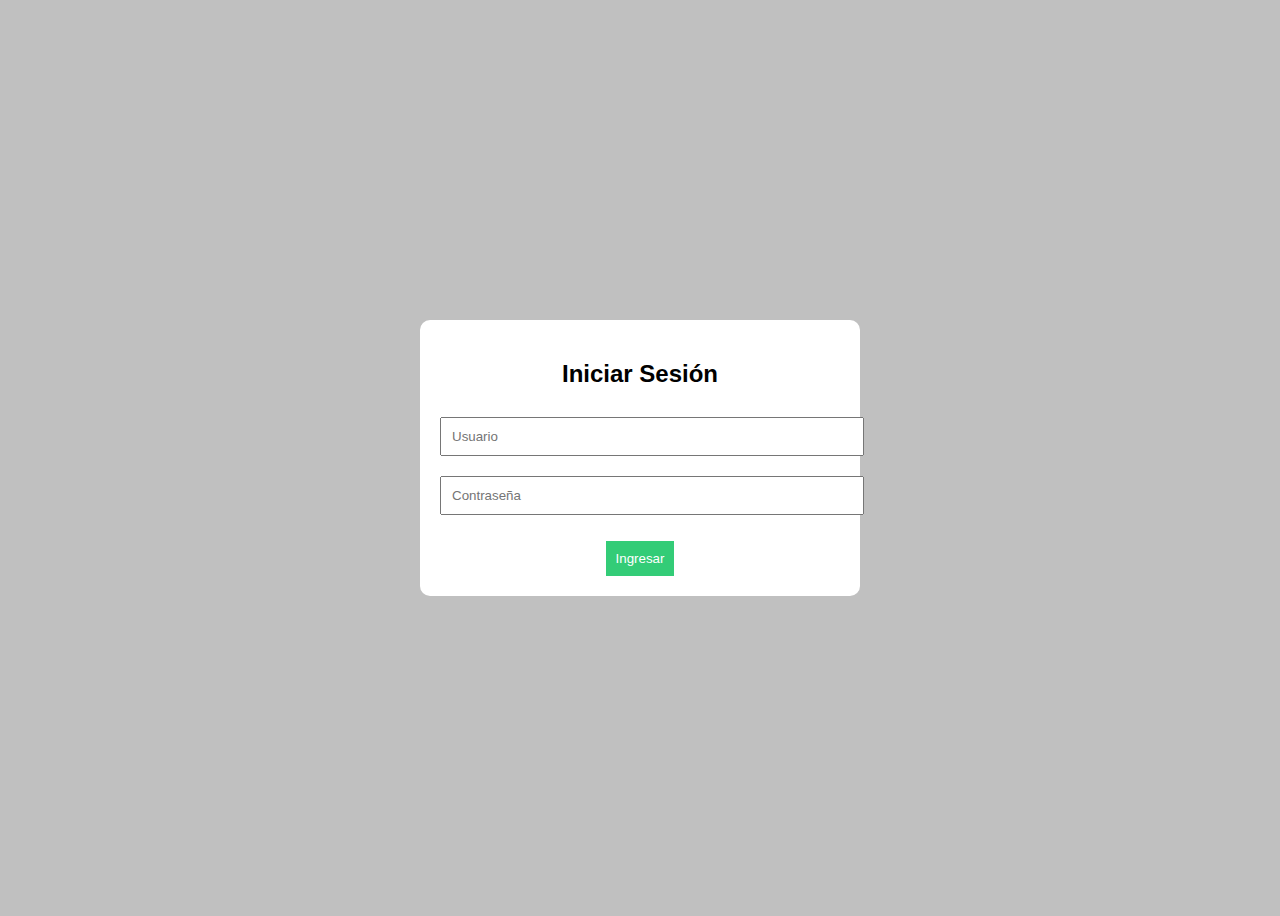
<file: INDEX.html>
<!DOCTYPE html>
<html lang="es">
<head>
  <meta charset="UTF-8">
  <meta name="viewport" content="width=device-width, initial-scale=1.0">
  <title>Login</title>
  <link rel="stylesheet" href="style.css">
</head>
<body>

<div class="login">
  <h2>Iniciar Sesión</h2>
  <form id="loginForm">
    <input type="text" id="usuario" placeholder="Usuario" required>
    <input type="password" id="password" placeholder="Contraseña" required>
    <p class="error" id="error"></p>
    <button type="submit" class="button">Ingresar</button>
  </form>
</div>

<script src="script.js"></script>

</body>
</html>
</file>
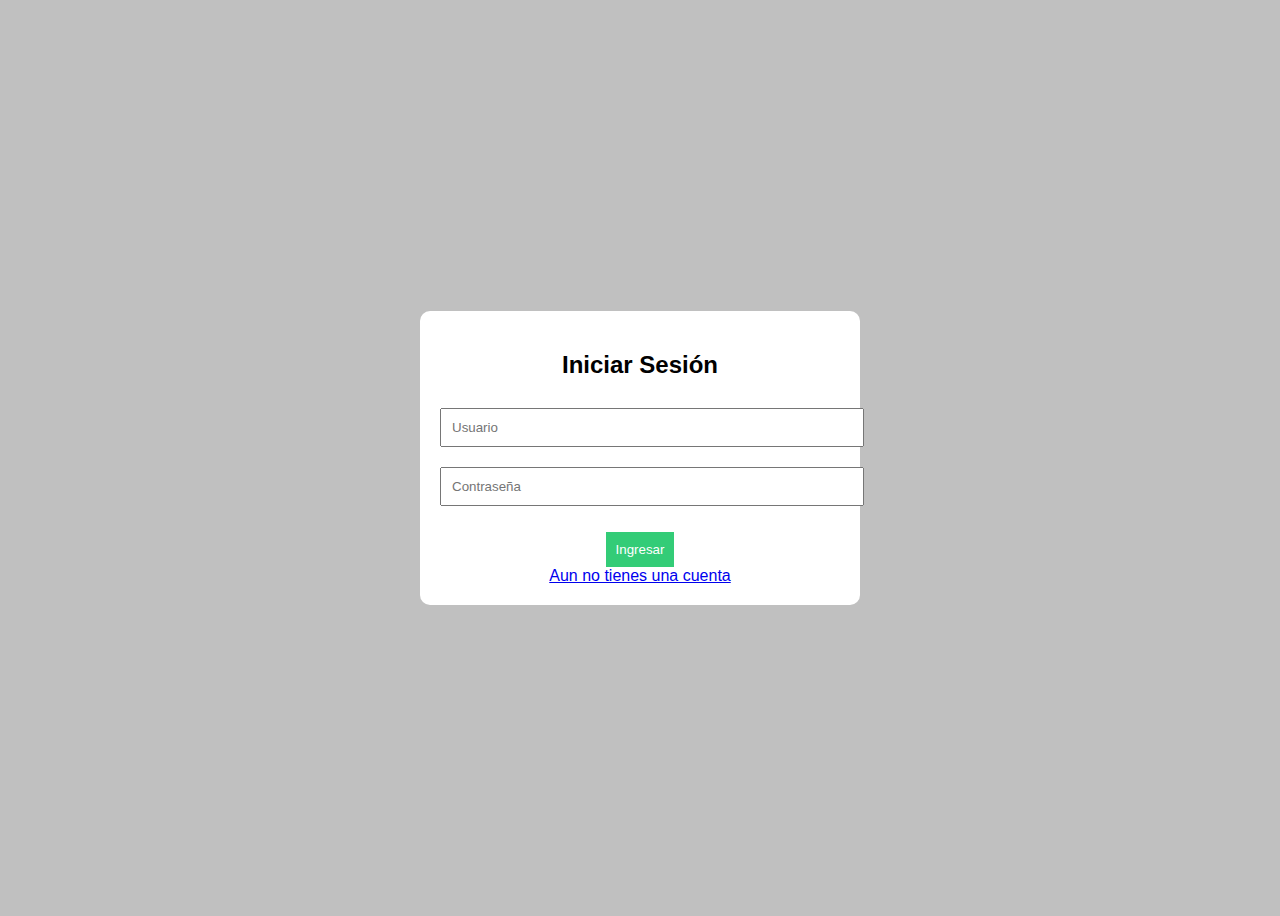
<file: src/pages/login.html>
<!DOCTYPE html>
<html lang="es">
<head>
  <meta charset="UTF-8">
  <meta name="viewport" content="width=device-width, initial-scale=1.0">
  <title>Login</title>
  <link rel="stylesheet" href="../styles/style.css">
</head>
<body>

<div class="login">
  <h2>Iniciar Sesión</h2>
  <form id="loginForm">
    <input type="email" id="usuario" placeholder="Usuario" required>
    <input type="password" id="password" placeholder="Contraseña" required>
    <p class="error" id="error"></p>
    <button type="submit" class="button">Ingresar</button><br>
    <a href="Register.html" class="flex items-center justify-center">Aun no tienes una cuenta</a>
  </form>
</div>

<script src="../scripts/script.js"></script>

</body>
</html>
</file>
<file: style.css>
body {
    font-family: Arial, sans-serif;
    background-color: #c0c0c0;
    display: flex;
    justify-content: center;
    align-items: center;
    height: 100vh;
}

.login {
    width: 400px;
    background: white;
    padding: 20px;
    border-radius: 10px;
    text-align: center;
}

input {
    width: 100%;
    padding: 10px;
    margin: 10px 0;
}

.button {
    background: #33cc77;
    color: white;
    padding: 10px;
    border: none;
    cursor: pointer;
}
</file>
<file: src/styles/style.css>
body {
    font-family: Arial, sans-serif;
    background-color: #c0c0c0;
    display: flex;
    justify-content: center;
    align-items: center;
    height: 100vh;
}

.login {
    width: 400px;
    background: white;
    padding: 20px;
    border-radius: 10px;
    text-align: center;
}

input {
    width: 100%;
    padding: 10px;
    margin: 10px 0;
}

.button {
    background: #33cc77;
    color: white;
    padding: 10px;
    border: none;
    cursor: pointer;
}
</file>
